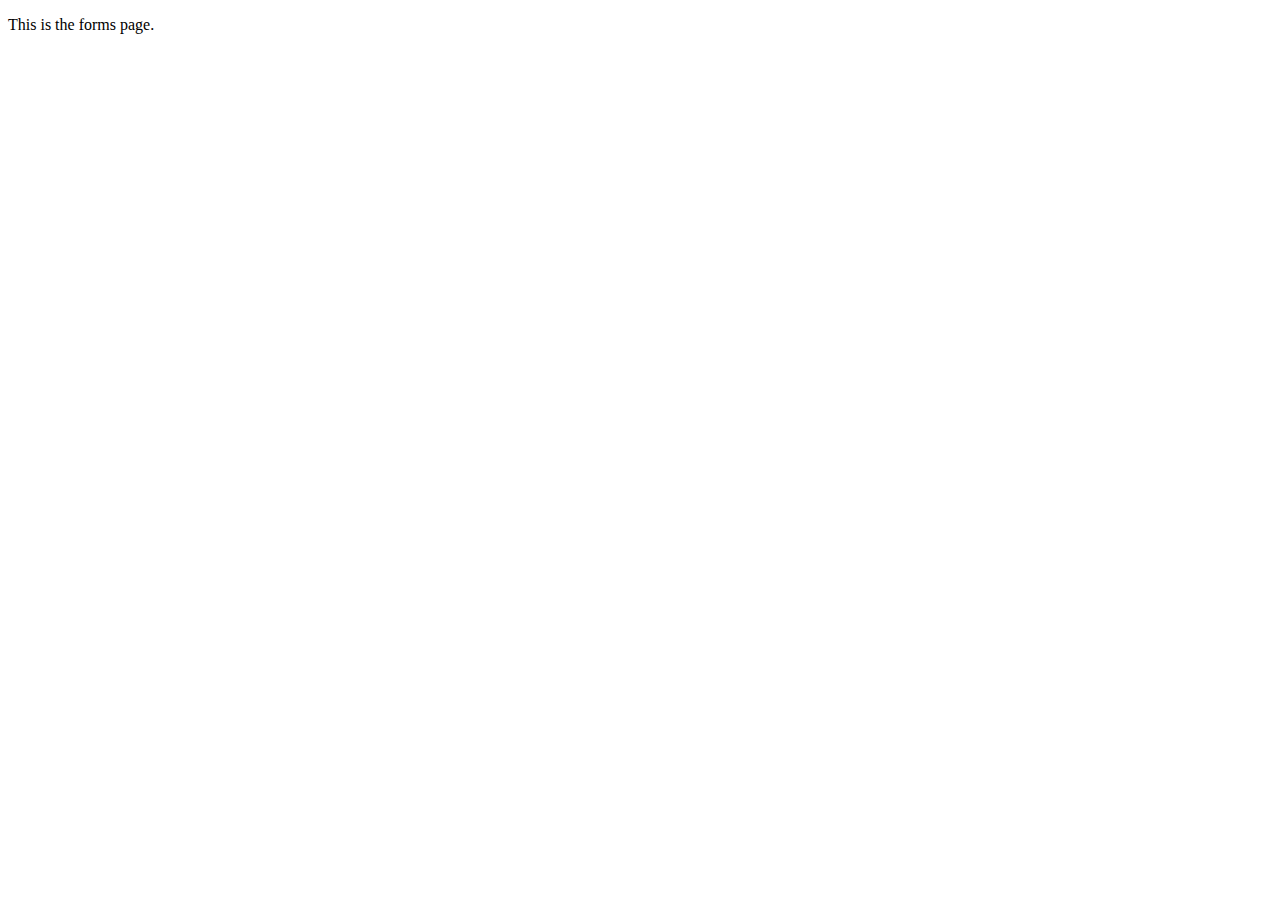
<file: street_level_crimes/templates/street_level_crimes/police_form.html>
<!DOCTYPE html>
<html lang="en">
<head>
    <meta charset="UTF-8">
    <meta name="viewport" content="width=device-width, initial-scale=1.0">
    <meta http-equiv="X-UA-Compatible" content="ie=edge">
    <title>Document</title>
</head>
<body>
    <p>This is the forms page.</p>
</body>
</html>
</file>
